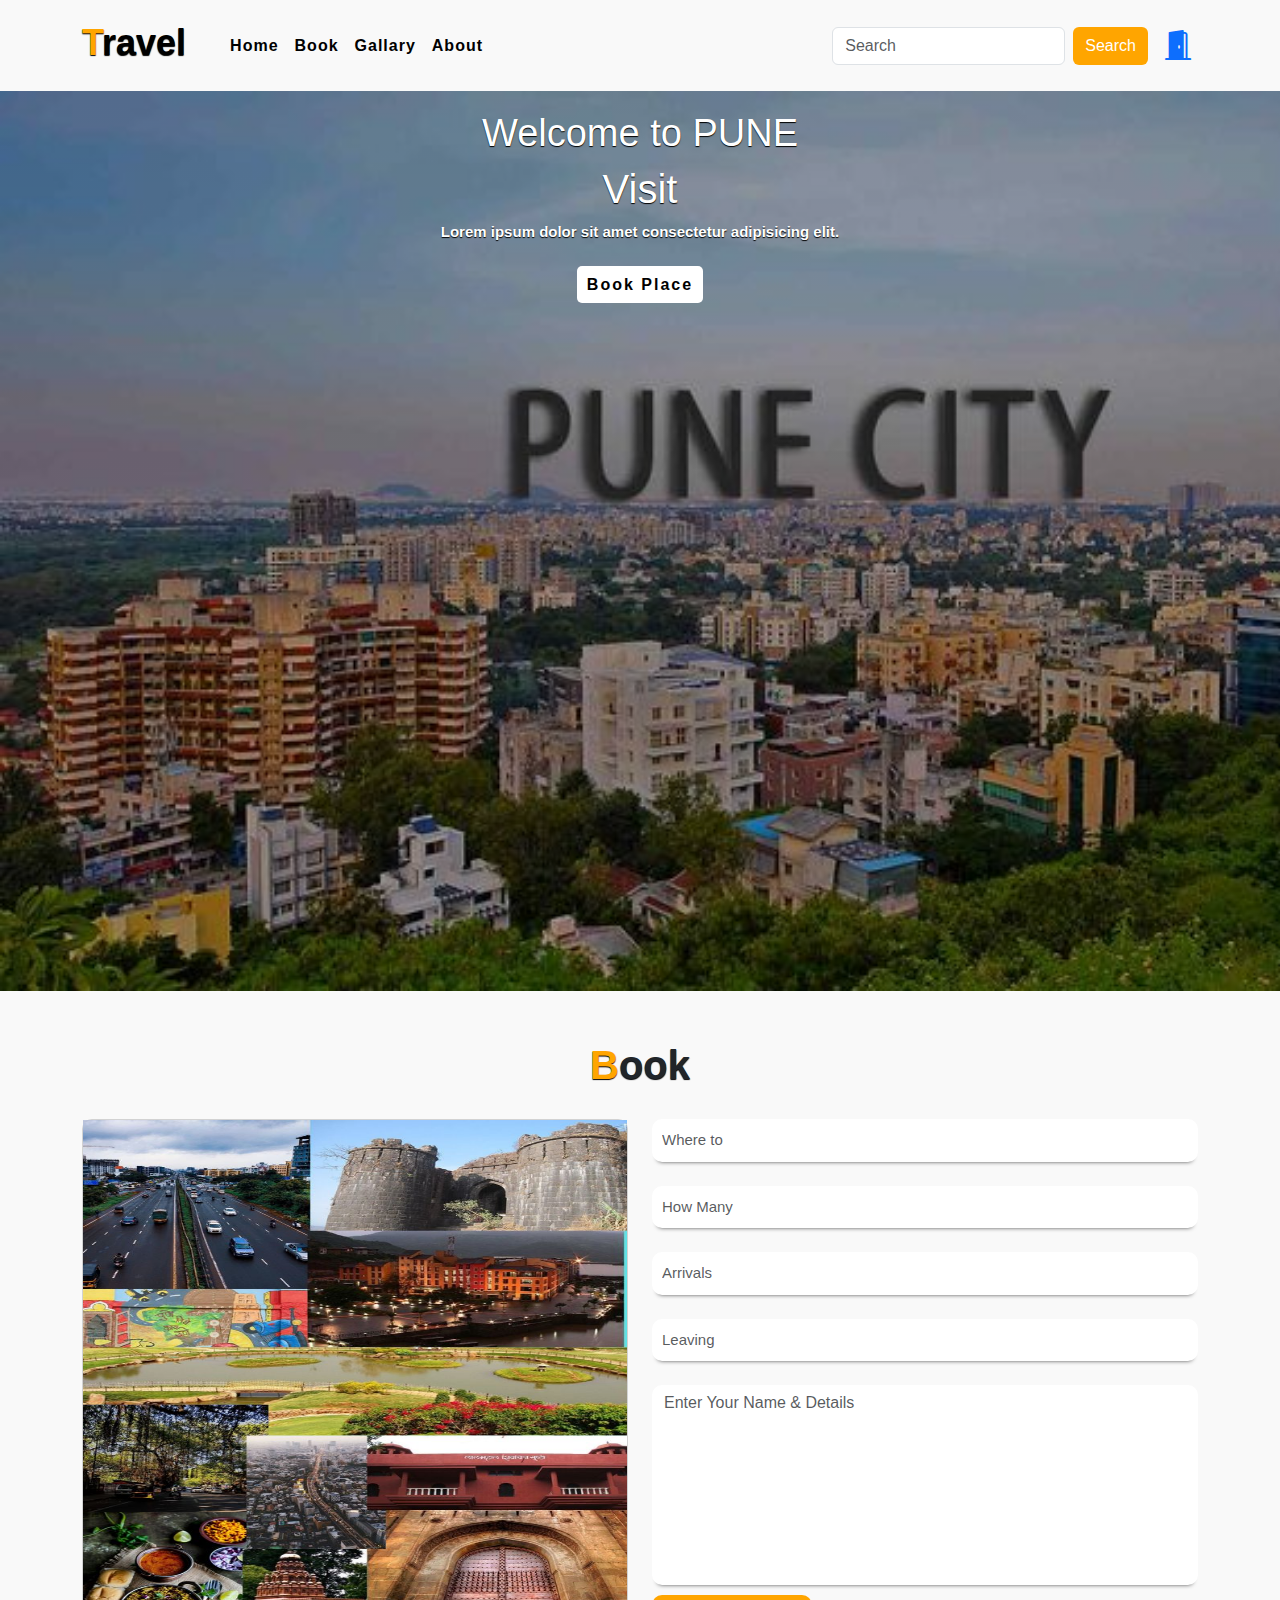
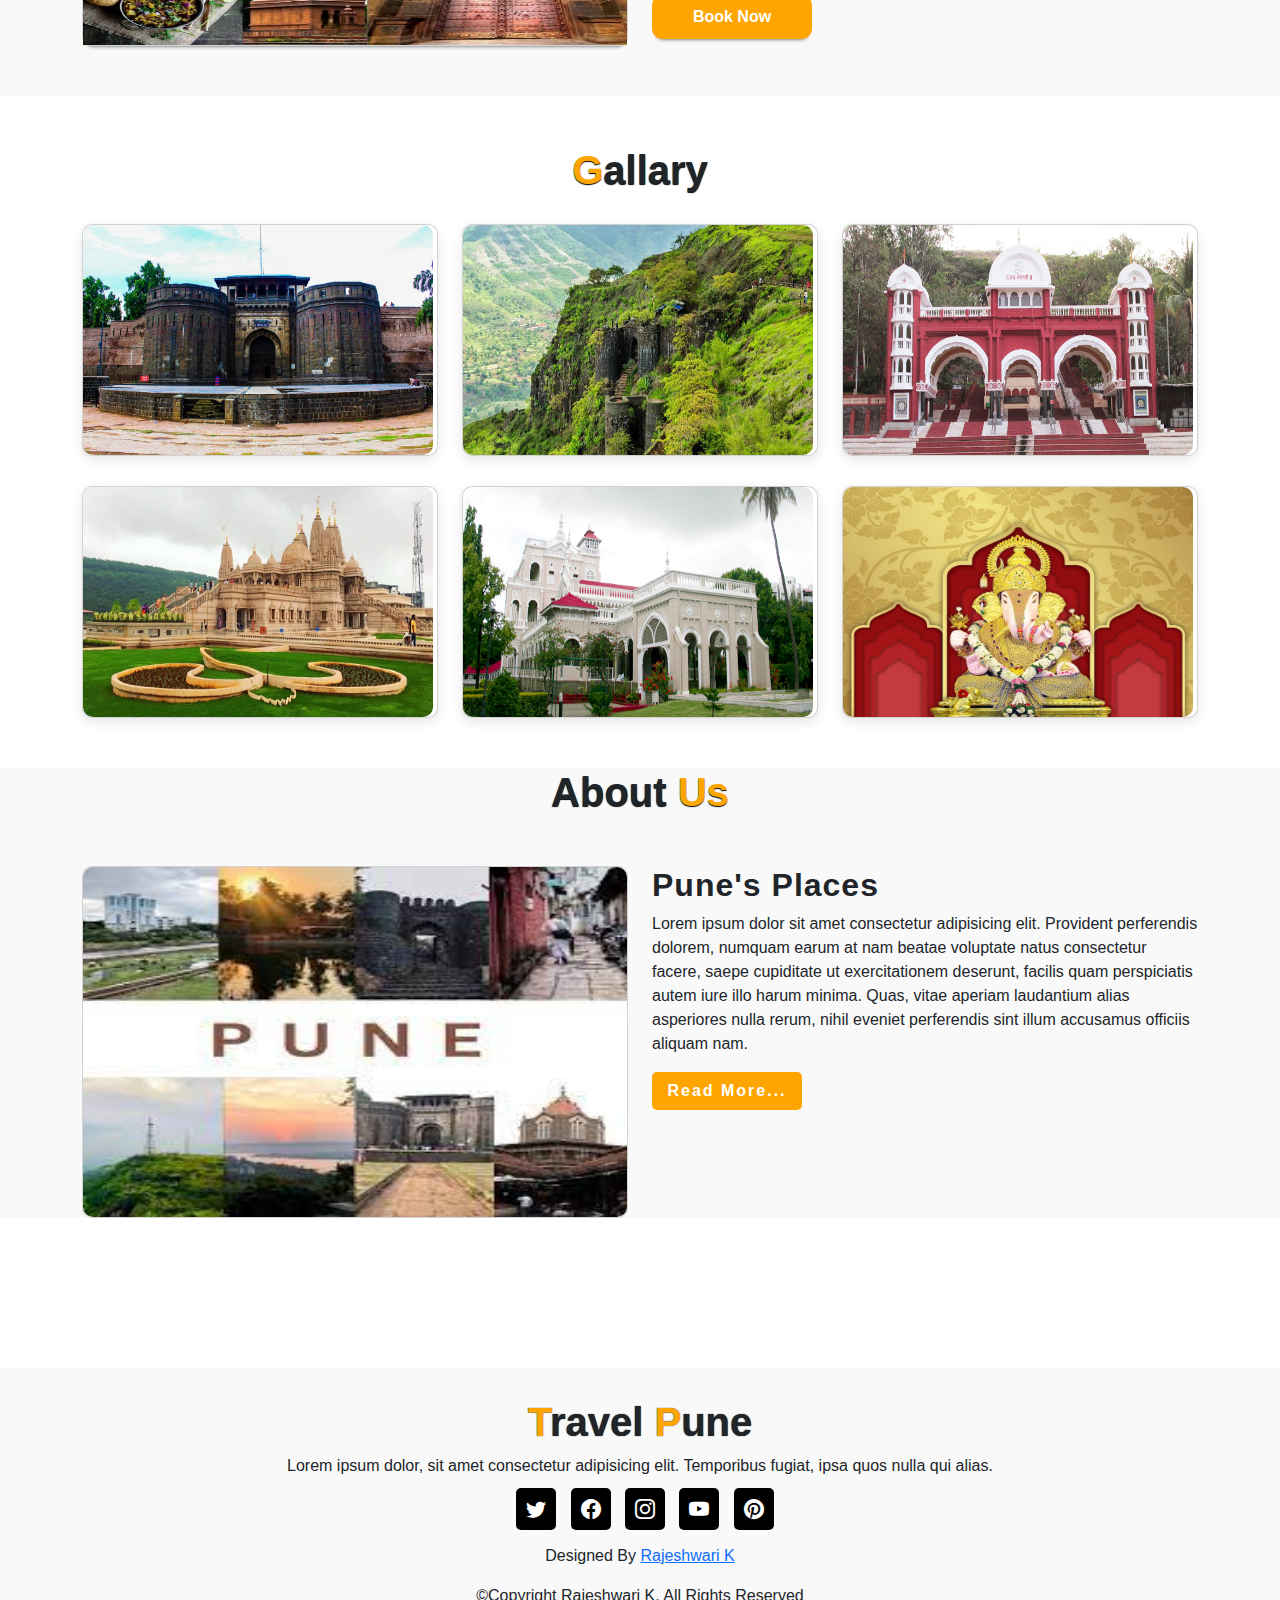
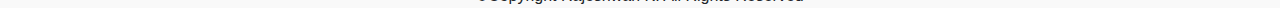
<file: index.html>
<!DOCTYPE html>
<html lang="en">

<head>
  <meta charset="UTF-8">
  <meta name="viewport" content="width=device-width, initial-scale=1.0">
  <title>Travel Pune</title>
  <link rel="stylesheet" href="./index.css">
  <!-- Bootstrap CSS -->
  <link href="https://cdn.jsdelivr.net/npm/bootstrap@5.3.0-alpha1/dist/css/bootstrap.min.css" rel="stylesheet">
  <link rel="stylesheet" href="https://cdn.jsdelivr.net/npm/bootstrap-icons@1.11.3/font/bootstrap-icons.min.css">

  <!-- Google fonts -->
  <link rel="preconnect" href="https://fonts.googleapis.com">
  <link rel="preconnect" href="https://fonts.gstatic.com" crossorigin>
  <link href="https://fonts.googleapis.com/css2?family=Roboto:wght@500&display=swap" rel="stylesheet">
  <!-- Google fonts -->

  <!-- Bootstrap JS and dependencies -->
  <script src="https://cdn.jsdelivr.net/npm/@popperjs/core@2.11.6/dist/umd/popper.min.js"></script>
  <script src="https://cdn.jsdelivr.net/npm/bootstrap@5.3.0-alpha1/dist/js/bootstrap.min.js"></script>
</head>

<body>
  <nav class="navbar navbar-expand-lg" id="navbar">
    <div class="container">
      <a class="navbar-brand" href="index.html" id="logo"><span>T</span>ravel</a>
      <button class="navbar-toggler" type="button" data-bs-toggle="collapse" data-bs-target="#mynavbar">
        <span><i class="bi bi-list"></i></span>
      </button>
      <div class="collapse navbar-collapse" id="mynavbar">
        <ul class="navbar-nav me-auto">
          <li class="nav-item">
            <a class="nav-link" href="index.html">Home</a>
          </li>
          <li class="nav-item">
            <a class="nav-link" href="#book">Book</a>
          </li>
          <li class="nav-item">
            <a class="nav-link" href="#gallary">Gallary</a>
          </li>
          <li class="nav-item">
            <a class="nav-link" href="#about">About</a>
          </li>
        </ul>
        <form class="d-flex">
          <input class="form-control me-2" type="text" placeholder="Search">
          <button class="btn btn-primary" type="button">Search</button>
        </form>
        <div class="login">
          <a href="login.html">
            <i class="bi bi-door-open-fill"></i>
          </a>
        </div>
      </div>
    </div>
  </nav>
  <!-- navbar Ends -->


  <!-- Home Section start -->

  <div class="home">
    <div class="content">
      <h5>Welcome to PUNE</h5>
      <h1>Visit <span class="changecontent"></span></h1>
      <p>Lorem ipsum dolor sit amet consectetur adipisicing elit.</p>
      <a href="#book">Book Place</a>
    </div>
  </div>

  <!-- Home Section End -->


  <!-- Section book start -->

  <section class="book" id="book">
    <div class="container">

      <div class="main-text">
        <h1><span>B</span>ook</h1>
      </div>

      <div class="row">
        <div class="col-md-6 py-md-0">
          <div class="card">
            <img src="./images/places in pune.jpg" height="525px" alt="">
          </div>
        </div>

        <div class="col-md-6 py-3 py-md-0">
          <form action="#">

            <input type="text" class="form-control" placeholder="Where to" required><br>
            <input type="text" class="form-control" placeholder="How Many" required><br>
            <input type="text" class="form-control" placeholder="Arrivals" required><br>
            <input type="text" class="form-control" placeholder="Leaving" required><br>
            <textarea class="form-control" name="text" rows="5" placeholder="Enter Your Name & Details"></textarea>
            <input type="submit" value="Book Now" class="submit" required>

          </form>
        </div>
      </div>
    </div>
  </section>
  <!-- section Book end -->


  <!-- Section Gallary Start -->
  <section class="gallary" id="gallary">
    <div class="container">

      <div class="main-text">
        <h1><span>G</span>allary</h1>
      </div>

      <div class="row" style="margin-top: 30px;">
        <div class="col-md-4 py-3 py-md-0">
          <div class="card">
            <a href="./Shanivar_Wada.html">
            <img src="./images/shanivar wada.jpg" alt="" height="230px" width="295px">
            </a>
          </div>
        </div>
        <div class="col-md-4 py-3 py-md-0">
          <div class="card">
            <a href="./sinhagad.html">
            <img src="./images/sinhgad.jpg" alt="" height="230px" width="295px">
          </a>
          </div>
        </div>
        <div class="col-md-4 py-3 py-md-0">
          <div class="card">
            <a href="./Chaturshringi Temple.html">
            <img src="./images/chaturshringi-temple.jpg" alt="" height="230px" width="295px">
          </a>
          </div>
        </div>
      </div>


      <div class="row" style="margin-top: 30px;">
        <div class="col-md-4 py-3 py-md-0">
          <div class="card">
          <a href="./swaminarayan.html">
            <img src="./images/Swaminarayan_Temple.jpg" alt="" height="230px" width="295px">
          </a>
          </div>
        </div>
        <div class="col-md-4 py-3 py-md-0">
          <div class="card">
            <a href="./agakhanpalace.html">
            <img src="./images/aga-khan-palace.jpg" alt="" height="230px" width="295px">
          </a>
          </div>
        </div>
        <div class="col-md-4 py-3 py-md-0">
          <div class="card">
            <a href="./dagdushet.html">
            <img src="./images/Wallpaper-2.jpg" alt="" height="230px" width="295px">
          </a>
          </div>
        </div>
      </div>

    </div>
  </section>
  <!-- Section Gallary End -->



  <!-- About Start -->
  <section class="about" id="about">
    <div class="container">

      <div class="main-text">
        <h1>About <span>Us</span></h1>
      </div>

      <div class="row" style="margin-top: 50px;">

        <div class="col-md-6 py-3 py-md-0">
          <div class="card">
            <img src="./images/places in pune.jpeg" height="350px" alt="">
          </div>
        </div>

        <div class="col-md-6 py-3 py-md-0">
          <h2>Pune's Places</h2>
          <p>Lorem ipsum dolor sit amet consectetur adipisicing elit. Provident perferendis dolorem, numquam earum at
            nam beatae voluptate natus consectetur facere, saepe cupiditate ut exercitationem deserunt, facilis quam
            perspiciatis autem iure illo harum minima. Quas, vitae aperiam laudantium alias asperiores nulla rerum,
            nihil eveniet perferendis sint illum accusamus officiis aliquam nam.</p>
          <button id="about-btn">Read More...</button>
        </div>

      </div>

    </div>
  </section>
  <!-- About End -->



  <!-- Footer Start -->
  <footer class="footer" id="footer">
    <h1><span>T</span>ravel <span>P</span>une</h1>
    <p>Lorem ipsum dolor, sit amet consectetur adipisicing elit. Temporibus fugiat, ipsa quos nulla qui alias.</p>
    <div class="social-links">
      <i class="bi bi-twitter"></i>
      <i class="bi bi-facebook"></i>
      <i class="bi bi-instagram"></i>
      <i class="bi bi-youtube"></i>
      <i class="bi bi-pinterest"></i>
    </div>
    <div class="credit">
      <p>Designed By <a href="#">Rajeshwari K</a></p>
    </div>
    <div class="copyright">
      <p>&copy;Copyright Rajeshwari K. All Rights Reserved</p>
    </div>
  </footer>
  <!-- Footer End -->


  


</body>

</html>
</file>
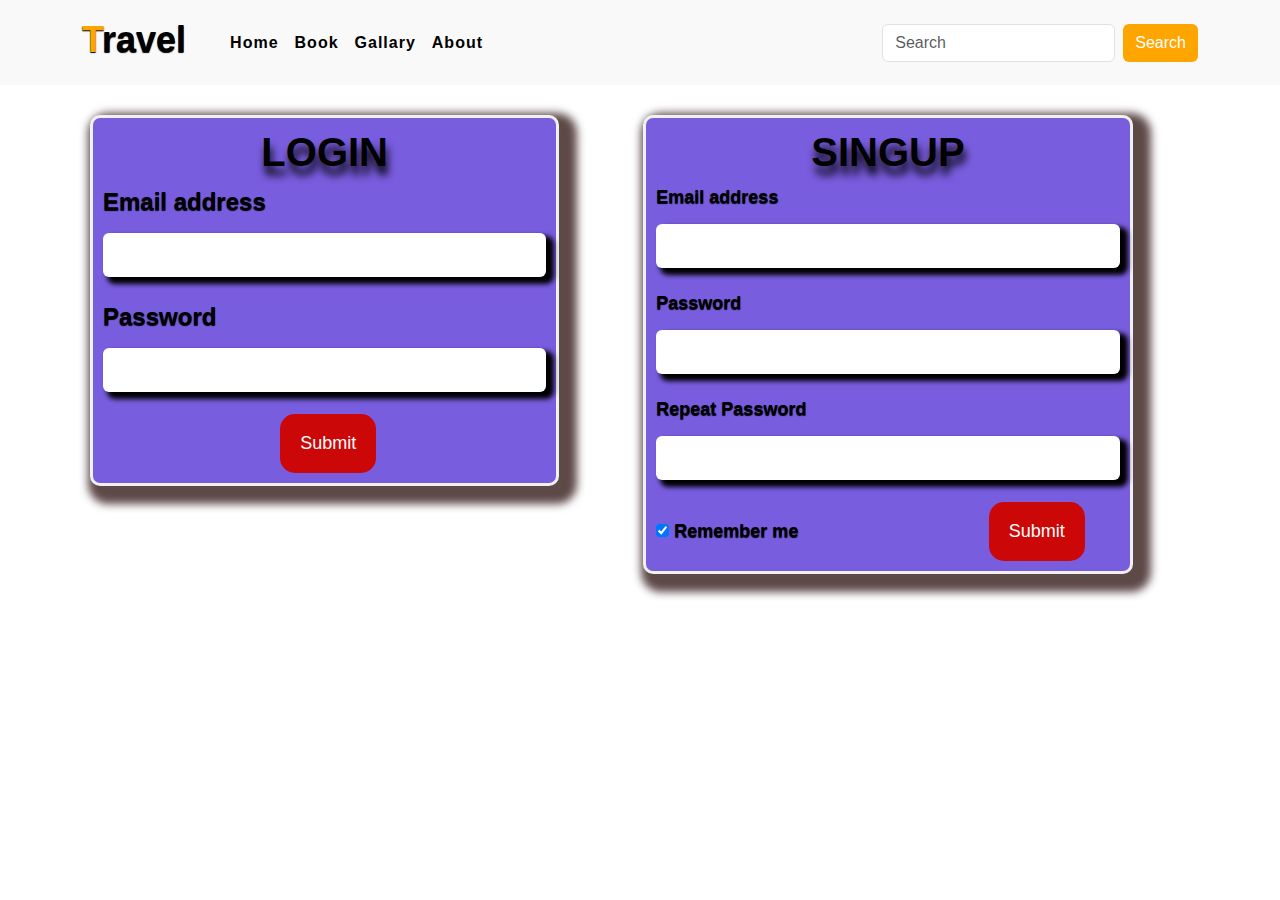
<file: login.html>
<!DOCTYPE html>
<html lang="en">

<head>
    <meta charset="UTF-8">
    <meta name="viewport" content="width=device-width, initial-scale=1.0">
    <title>Login Page</title>
    <!-- Bootstrap CSS -->
    <link href="https://cdn.jsdelivr.net/npm/bootstrap@5.3.0-alpha1/dist/css/bootstrap.min.css" rel="stylesheet">
    <link rel="stylesheet" href="https://cdn.jsdelivr.net/npm/bootstrap-icons@1.11.3/font/bootstrap-icons.min.css">

    <!-- Google fonts -->
    <link rel="preconnect" href="https://fonts.googleapis.com">
    <link rel="preconnect" href="https://fonts.gstatic.com" crossorigin>
    <link href="https://fonts.googleapis.com/css2?family=Roboto:wght@500&display=swap" rel="stylesheet">
    <!-- Google fonts -->

    <!-- Bootstrap JS and dependencies -->
    <script src="https://cdn.jsdelivr.net/npm/@popperjs/core@2.11.6/dist/umd/popper.min.js"></script>
    <script src="https://cdn.jsdelivr.net/npm/bootstrap@5.3.0-alpha1/dist/js/bootstrap.min.js"></script>

    <style>
        * {
            margin: 0;
            padding: 0;
            box-sizing: border-box;
            text-decoration: none;
            list-style: none;
            scroll-behavior: smooth;
            font-family: 'Lato', sans-serif;
        }

        /* navbar Starts */

        #navbar {
            background: #f9f9f9;
        }

        #logo {
            font-size: 36px;
            font-weight: 550;
            color: black;
            text-shadow: 0px 1px 1px black;
            margin-bottom: 5px;
        }

        #logo span {
            color: #ffa500;
        }

        .navbar-toggler span {
            color: black;
        }

        .navbar-toggler span:hover {
            color: #ffa500;
        }

        .navbar-nav {
            margin-left: 20px;
        }

        .nav-item .nav-link {
            font-size: 16px;
            font-weight: 550;
            color: black;
            letter-spacing: 1px;
            border-radius: 3px;
            transition: 0.5s ease;
        }

        .nav-item .nav-link:hover {
            background: #ffa500;
            color: white;
        }

        #navbar form button {
            background: orange;
            color: white;
            border: none;
        }

        .login {
            margin-left: 90px;
            margin-bottom: 30px;
            margin-top: 30px;
            margin-right: -40px;
            color: black;
            font-weight: 600;
            font-family: Impact, Haettenschweiler, 'Arial Narrow Bold', sans-serif;
            font-size: x-large;
            border: 3px solid #f1f1f1;
            border-radius: 10px;
            text-shadow: 0px 1px 1px black;
            box-shadow: 8px 8px 8px 10px rgb(94, 73, 73);
            background-color: rgb(121, 93, 223);
            padding: 10px;

        }

        input[type=email],
        input[type=password] {
            width: 100%;
            padding: 10px;
            margin: 5px 0 22px 0;
            border: none;
            background: white;
        }

        input[type=email]:focus,
        input[type=password]:focus {
            background-color: whitesmoke;
            outline: none;
        }

        .login h1 {
            text-align: center;
            font-style: normal;
            font-weight: 700;
            text-shadow: 2px 9px 8px black;
        }

        .button {
            margin-left: 40%;
            background-color: #cc0707;
            color: white;
            padding: 16px 20px;
            border: none;
            cursor: pointer;
            font-size: 18px;
            border-radius: 15px;
        }

        .button:hover {
            opacity: 1;
            background-color: #27dddd;
        }

        .login .form-control {
            box-shadow: 6px 5px 5px 2px black;
        }

        .SignUp {
            margin-left: 100px;
            margin-bottom: 30px;
            margin-top: 30px;
            margin-right: -70px;
            color: black;
            font-weight: 600;
            font-family: Impact, Haettenschweiler, 'Arial Narrow Bold', sans-serif;
            font-size: large;
            border: 3px solid #f1f1f1;
            border-radius: 10px;
            text-shadow: 0px 1px 1px black;
            box-shadow: 8px 8px 8px 10px rgb(94, 73, 73);
            background-color: rgb(121, 93, 223);
            padding: 10px;

        }

        .SignUp h1 {
            text-align: center;
            font-style: normal;
            font-weight: 700;
            text-shadow: 2px 9px 8px black;
        }

        .SignUp .form-control {
            box-shadow: 6px 5px 5px 2px black;
        }
        .SignUp .psw-repeat{
            box-shadow: 6px 5px 5px 2px black;
        }
    </style>
</head>

<body>

    <nav class="navbar navbar-expand-lg" id="navbar">
        <div class="container">
            <a class="navbar-brand" href="index.html" id="logo"><span>T</span>ravel</a>
            <button class="navbar-toggler" type="button" data-bs-toggle="collapse" data-bs-target="#mynavbar">
                <span><i class="bi bi-list"></i></span>
            </button>
            <div class="collapse navbar-collapse" id="mynavbar">
                <ul class="navbar-nav me-auto">
                    <li class="nav-item">
                        <a class="nav-link" href="index.html">Home</a>
                    </li>
                    <li class="nav-item">
                        <a class="nav-link" href="#book">Book</a>
                    </li>
                    <li class="nav-item">
                        <a class="nav-link" href="#gallary">Gallary</a>
                    </li>
                    <li class="nav-item">
                        <a class="nav-link" href="#about">About</a>
                    </li>
                </ul>
                <form class="d-flex">
                    <input class="form-control me-2" type="text" placeholder="Search">
                    <button class="btn btn-primary" type="button">Search</button>
                </form>
            </div>
        </div>
    </nav>
    <!-- navbar Ends -->
    <div class="form-popup" id="myForm" action="save.php" method="post">
    <div class="row">
        <div class="col-md-5">
            <form class="login" style="color:black">
                <h1>LOGIN</h1>
                <div class="mb-3">
                    <label for="exampleInputEmail1" class="form-label">Email address</label>
                    <input type="email" class="form-control" id="exampleInputEmail1" aria-describedby="emailHelp">

                </div>
                <div class="mb-3">
                    <label for="exampleInputPassword1" class="form-label">Password</label>
                    <input type="password" class="form-control" id="exampleInputPassword1">
                </div>

                <button type="submit" class="button btn-primary center">Submit</button>
            </form>
        </div>

        <div class="col-md-5">

            <form class="SignUp">
                <h1>SINGUP</h1>
                <div class="mb-3">
                    <label for="exampleInputEmail1" class="form-label">Email address</label>
                    <input type="email" class="form-control" id="exampleInputEmail1" aria-describedby="emailHelp">

                </div>
                <div class="mb-3">
                    <label for="exampleInputPassword1" class="form-label">Password</label>
                    <input type="password" class="form-control" id="exampleInputPassword1">
                </div>

                <div class="mb-3">
                    <label for="exampleInputPassword1" class="form-label">Repeat Password</label>
                    <input type="password" class="form-control" name="psw-repeat" id="exampleInputPassword1">
                </div>
            
                <label>
                    <input type="checkbox" checked="checked" name="remember" style="margin-bottom:15px"> Remember me
                </label>

                <button type="submit" class="button btn-primary center">Submit</button>
            </form>

        </div>

    </div>
</div>

</body>

</html>
</file>
<file: index.css>
*{
    margin: 0;
    padding: 0;
    box-sizing: border-box;
    text-decoration: none;
    list-style: none;
    scroll-behavior: smooth;
    font-family: 'Lato',sans-serif;
}
/* navbar Starts */

#navbar{
    background: #f9f9f9;
}
#logo{
    font-size: 36px;
    font-weight: 550;
    color: black;
    text-shadow: 0px 1px 1px black;
    margin-bottom: 5px;
}

#logo span{
    color: #ffa500;
}
.navbar-toggler span{
    color: black;
}

.navbar-toggler span:hover{
    color: #ffa500;
}

.navbar-nav{
    margin-left: 20px;
}

.nav-item .nav-link{
    font-size: 16px;
    font-weight: 550;
    color: black;
    letter-spacing: 1px;
    border-radius: 3px;
    transition: 0.5s ease;
}

.nav-item .nav-link:hover{
    background: #ffa500;
    color: white;
}

#navbar form button{
    background: orange;
    color: white;
    border: none;
}


.login{
    padding: 5px;
    border-radius: 5px;
    font-size: 30px;
    color: black;
    margin-left: 10px;
    margin-bottom: 10px;
    transition: 0.5s ease;
    cursor: pointer;
    margin-top: 10px;
    
}

.login:hover{
    background: #ffa500;
}

/* home Section starts */
.home{
    width: 100%;
    height: 100vh;
    background-image: linear-gradient(rgba(0,0,0,0.3),rgba(0,0,0,0.2)), url(./images/pune_city.jpg);
    background-repeat: no-repeat;
    background-size: cover;
}

.home .content{
    text-align: center;
   padding-top: 20px;
}

.home .content h5{
    color: white;
    font-size: 38px;
    font-weight: 500;
    text-shadow: 0px 1px 1px black;
}

.home .content h1{
    color: white;
    font-size: 40px;
    font-weight: 500;
    text-shadow: 0px 1px 1px black;
    margin-top: 5px;
}

.changecontent::after{
    content: '';
    color: #ffa500;
    text-shadow: 0px 1px 1px black;
    animation: changetext 8s infinite linear;
}

@keyframes changetext{
    0%{content: "Shaniwar Wada";}
    10%{content: "Agakhan Palace";}
    20%{content: "Dagdusheth Halwai temple";}
    30%{content: "Pataleshwar Cave Temple";}
    40%{content: "Sinhagad Fort";}
    50%{content: "Lal Mahal";}
    60%{content: "Sarasbaug-Peshve Park";}
    70%{content: "Khadakwasala Dam";}
    80%{content: "Rajiv Gandhi Zoological Park";}
    90%{content: "Mahadaji Shinde Chhatri";}
}
.home .content p{
    color: white;
    font-size: 15px;
    font-weight: 600;
    text-shadow: 0px 1px 1px black;
    margin-bottom: 30px;
    margin-top: 5px;
}

.home .content a{
    padding: 10px;
    background: white;
    color: black;
    letter-spacing: 2px;
    font-weight: 550;
    border-radius: 5px;
    text-decoration: none;
    transition: 0.5s;
}

.home .content a:hover{
    background: #ffa500;
    color: white;
}

@media(max-width:990px){
    .home{
        background-position: 50%;
    }
}

@media(max-width:550px){
    .home .content h5{
        font-size: 25px;
    }
    .home .content h1{
        font-size: 38px;
    }
    .home .content p{
        font-size: 13px;
    }
}
/* home Section Ends */

/* Section Book Start */

.book{
    background: #f9f9f9;
    padding: 50px;

}

.main-text h1{
    text-align: center;
    text-shadow: 0px 1px 1px black;
    font-weight: 600;

}

.main-text h1 span{
    color: #ffa500;
}
.book .card{
    border-radius: 10px;
    box-shadow: 0px 5px 5px -6px black;
}
.book .row{
    margin-top: 30px;
}
.book form input{
    padding: 10px;
    color: black;
    border: none;
    outline: none;
    font-size: 15px;
    border-radius: 10px;
    box-shadow: 0px 5px 5px -6px black;
}

.book form textarea{
    border: none;
    border-radius: 10px;
    resize: none;
    box-shadow: 0px 5px 5px -6px black;
    height: 200px;
}

.book .submit{
    width: 160px;
    font-size: 16px;
    font-weight: 550;
    background: #ffa500;
    color: white;
    margin-top: 10px;
    transition: 0.5s;
}

.book .submit:hover{
    width: 170px;
}

@media(max-width:765px){
    .book{
        padding: 0;
    }
    .main-text h1{
        padding: 20px;
    }
}
/* section Book End */

/* Gallary section start */
.gallary{
    margin-top: 50px;
}

.gallary .card{
    border-radius: 10px;
    box-shadow: rgba(0,0,0,0.1) 0px 4px 12px;
    cursor: pointer;
}

.gallary .card img{
    border-radius: 10px;
    transition: 0.5s;
    width: 350px;
}
.gallary .card img:hover{
    transform: scale(1.1);
}
@media(max-width:765px){
    .gallary .card {
        width: 400px;
    }
    .gallary .card img{
        width: 400px;
    }
}

/* Gallary section end */


/* about start */
.about{
    margin-top: 50px;
    background: #f9f9f9;
}

.about .card{
    border-radius: 10px;
}

.about .card img{
    border-radius: 10px;
}

.about h2{
    font-weight: 600;
    letter-spacing: 1px;
}

.about p{
    font-weight: 500;
}

#about-btn{
    width: 150px;
    height: 38px;
    border: none;
    border-radius: 5px;
    background: #ffa500;
    color: white;
    letter-spacing: 2px;
    font-weight: 550;
    transition: 0.5s ease;
    cursor: pointer;
}

#about-btn:hover{
    width: 170px;
}

@media (max-width:765px){
    .about{
        padding: 0;
    }
}
/* about end */

/* Footer Start */
#footer{
    width: 100%;
    margin-top: 150px;
    text-align: center;
    background: #f9f9f9;
}

#footer h1{
    font-weight: 600;
    padding-top: 30px;
    text-shadow: 0px 0px 1px black;
}

#footer h1 span{
    color: #ffa500;
}

#footer .credit{
    margin-top: 20px;
}

.social-links i{
    padding: 10px;
    border-radius: 5px;
    font-size: 20px;
    background: black;
    color: white;
    margin-left: 10px;
    margin-bottom: 10px;
    transition: 0.5s ease;
    cursor: pointer;
}

.social-links i:hover{
    background: #ffa500;
}
</file>
